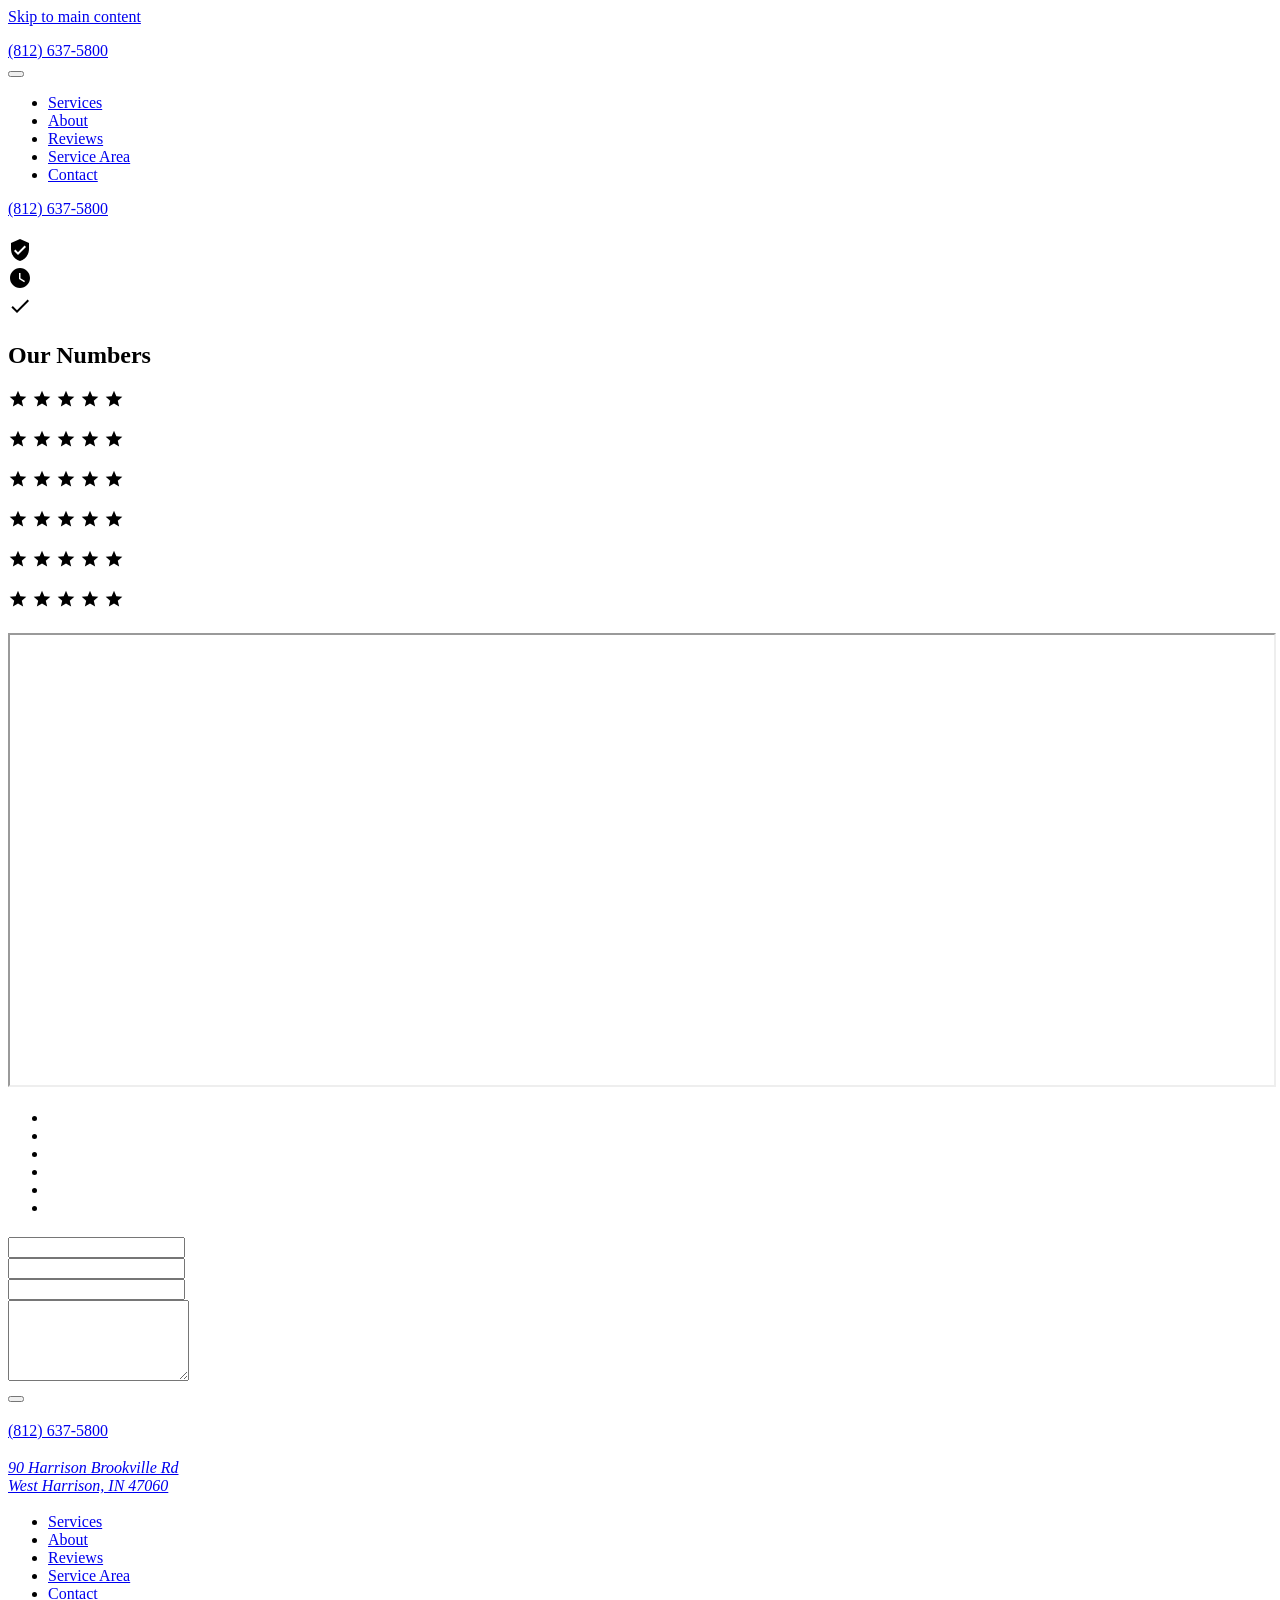
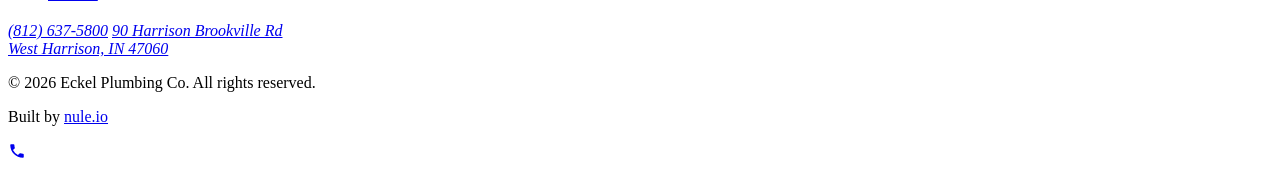
<file: structure.html>
<!DOCTYPE html>
<html lang="en">
<head>
  <meta charset="UTF-8">
  <meta name="viewport" content="width=device-width, initial-scale=1.0">
  <link rel="canonical" href="https://eckelplumbing.com/">
  <title><!-- CONTENT: page title --></title>
  <meta name="description" content="<!-- CONTENT: meta description -->">

  <!-- Open Graph -->
  <meta property="og:title" content="<!-- CONTENT: og title -->">
  <meta property="og:description" content="<!-- CONTENT: og description -->">
  <meta property="og:image" content="<!-- ASSET: og image -->">
  <meta property="og:url" content="https://eckelplumbing.com/">
  <meta property="og:type" content="website">

  <!-- Twitter Card -->
  <meta name="twitter:card" content="summary_large_image">
  <meta name="twitter:title" content="<!-- CONTENT: twitter title -->">
  <meta name="twitter:description" content="<!-- CONTENT: twitter description -->">
  <meta name="twitter:image" content="<!-- ASSET: twitter image -->">

  <!-- Schema.org JSON-LD -->
  <script type="application/ld+json">
  {
    "@context": "https://schema.org",
    "@type": "Plumber",
    "name": "Eckel Plumbing Co",
    "url": "https://eckelplumbing.com/",
    "telephone": "(812) 637-5800",
    "address": {
      "@type": "PostalAddress",
      "streetAddress": "90 Harrison Brookville Rd",
      "addressLocality": "West Harrison",
      "addressRegion": "IN",
      "postalCode": "47060",
      "addressCountry": "US"
    },
    "openingHoursSpecification": [
      {
        "@type": "OpeningHoursSpecification",
        "dayOfWeek": ["Monday", "Tuesday", "Wednesday", "Thursday", "Friday", "Saturday", "Sunday"],
        "opens": "07:30",
        "closes": "18:30"
      }
    ],
    "aggregateRating": {
      "@type": "AggregateRating",
      "ratingValue": "4.5",
      "reviewCount": "28"
    }
  }
  </script>
</head>
<body>
  <a href="#main-content" class="skip-link">Skip to main content</a>

  <!-- Emergency Top Banner -->
  <div class="emergency-banner" aria-label="24/7 Emergency Service">
    <div class="container emergency-banner__container">
      <p class="emergency-banner__text"><!-- CONTENT: emergency banner text --></p>
      <a href="tel:+18126375800" class="emergency-banner__phone" aria-label="Call for emergency service">(812) 637-5800</a>
    </div>
  </div>

  <!-- Navigation -->
  <nav aria-label="Main navigation">
    <div class="container nav__container">
      <a href="/" class="nav__logo" aria-label="Eckel Plumbing Co homepage">
        <!-- ASSET: business logo -->
      </a>
      <button class="nav__toggle" aria-controls="nav-menu" aria-expanded="false" aria-label="Open navigation menu">
        <span class="nav__toggle-bar" aria-hidden="true"></span>
        <span class="nav__toggle-bar" aria-hidden="true"></span>
        <span class="nav__toggle-bar" aria-hidden="true"></span>
      </button>
      <ul id="nav-menu" class="nav__links" role="list">
        <li><a href="#services">Services</a></li>
        <li><a href="#about">About</a></li>
        <li><a href="#reviews">Reviews</a></li>
        <li><a href="#service-area">Service Area</a></li>
        <li><a href="#contact">Contact</a></li>
      </ul>
      <a href="tel:+18126375800" class="btn btn--primary nav__cta" aria-label="Call Eckel Plumbing Co">(812) 637-5800</a>
    </div>
  </nav>

  <main id="main-content">

    <!-- Hero -->
    <section class="hero" id="hero" aria-labelledby="hero-heading">
      <div class="container hero__container">
        <div class="hero__content">
          <h1 id="hero-heading"><!-- CONTENT: hero headline --></h1>
          <p class="hero__subheading"><!-- CONTENT: hero subheadline --></p>
          <div class="hero__ctas">
            <a href="#contact" class="btn btn--secondary btn--large" aria-label="Request plumbing service"><!-- CONTENT: hero secondary CTA label --></a>
          </div>
          <div class="hero__trust-badges">
            <div class="trust-badge" aria-label="Licensed and Insured">
              <svg aria-hidden="true" focusable="false" class="trust-badge__icon" width="24" height="24" viewBox="0 0 24 24" fill="currentColor"><path d="M12 1L3 5v6c0 5.55 3.84 10.74 9 12 5.16-1.26 9-6.45 9-12V5l-9-4zm-2 16l-4-4 1.41-1.41L10 14.17l6.59-6.59L18 9l-8 8z"/></svg>
              <span><!-- CONTENT: trust badge 1 text --></span>
            </div>
            <div class="trust-badge" aria-label="Years of experience">
              <svg aria-hidden="true" focusable="false" class="trust-badge__icon" width="24" height="24" viewBox="0 0 24 24" fill="currentColor"><path d="M12 2C6.5 2 2 6.5 2 12s4.5 10 10 10 10-4.5 10-10S17.5 2 12 2zm4.2 14.2L11 13V7h1.5v5.2l4.5 2.7-.8 1.3z"/></svg>
              <span><!-- CONTENT: trust badge 2 text --></span>
            </div>
            <div class="trust-badge" aria-label="Service promise">
              <svg aria-hidden="true" focusable="false" class="trust-badge__icon" width="24" height="24" viewBox="0 0 24 24" fill="currentColor"><path d="M9 16.2L4.8 12l-1.4 1.4L9 19 21 7l-1.4-1.4L9 16.2z"/></svg>
              <span><!-- CONTENT: trust badge 3 text --></span>
            </div>
          </div>
        </div>
        <div class="hero__image" aria-hidden="true">
          <!-- ASSET: hero background image - plumber or branded van -->
        </div>
      </div>
    </section>

    <!-- Stats -->
    <section id="stats" aria-labelledby="stats-heading">
      <div class="container stats__container">
        <h2 id="stats-heading" class="visually-hidden">Our Numbers</h2>
        <div class="stats-grid">
          <div class="stat-card">
            <p class="stat-card__number"><!-- CONTENT: stat 1 number --></p>
            <p class="stat-card__label"><!-- CONTENT: stat 1 label --></p>
          </div>
          <div class="stat-card">
            <p class="stat-card__number"><!-- CONTENT: stat 2 number --></p>
            <p class="stat-card__label"><!-- CONTENT: stat 2 label --></p>
          </div>
          <div class="stat-card">
            <p class="stat-card__number"><!-- CONTENT: stat 3 number --></p>
            <p class="stat-card__label"><!-- CONTENT: stat 3 label --></p>
          </div>
          <div class="stat-card">
            <p class="stat-card__number"><!-- CONTENT: stat 4 number --></p>
            <p class="stat-card__label"><!-- CONTENT: stat 4 label --></p>
          </div>
        </div>
      </div>
    </section>

    <!-- Services -->
    <section id="services" aria-labelledby="services-heading">
      <div class="container">
        <h2 id="services-heading"><!-- CONTENT: services section headline --></h2>
        <p class="section-subtitle"><!-- CONTENT: services section subheadline --></p>
        <div class="services-grid">

          <article class="service-card" aria-label="Toilet repair and installation">
            <div class="service-card__icon" aria-hidden="true"><!-- ASSET: service icon for toilet repair --></div>
            <h3><!-- CONTENT: toilet repair service card title --></h3>
            <p><!-- CONTENT: toilet repair service card description --></p>
          </article>

          <article class="service-card" aria-label="Drain cleaning">
            <div class="service-card__icon" aria-hidden="true"><!-- ASSET: service icon for drain cleaning --></div>
            <h3><!-- CONTENT: drain cleaning service card title --></h3>
            <p><!-- CONTENT: drain cleaning service card description --></p>
          </article>

          <article class="service-card" aria-label="Pipe repair">
            <div class="service-card__icon" aria-hidden="true"><!-- ASSET: service icon for pipe repair --></div>
            <h3><!-- CONTENT: pipe repair service card title --></h3>
            <p><!-- CONTENT: pipe repair service card description --></p>
          </article>

          <article class="service-card" aria-label="Gas line service">
            <div class="service-card__icon" aria-hidden="true"><!-- ASSET: service icon for gas line service --></div>
            <h3><!-- CONTENT: gas line service card title --></h3>
            <p><!-- CONTENT: gas line service card description --></p>
          </article>

          <article class="service-card" aria-label="Faucets and fixtures">
            <div class="service-card__icon" aria-hidden="true"><!-- ASSET: service icon for faucets and fixtures --></div>
            <h3><!-- CONTENT: faucets and fixtures service card title --></h3>
            <p><!-- CONTENT: faucets and fixtures service card description --></p>
          </article>

          <article class="service-card" aria-label="ADA bathroom renovations">
            <div class="service-card__icon" aria-hidden="true"><!-- ASSET: service icon for ADA bathroom renovations --></div>
            <h3><!-- CONTENT: ADA bathroom renovations service card title --></h3>
            <p><!-- CONTENT: ADA bathroom renovations service card description --></p>
          </article>

        </div>
      </div>
    </section>

    <!-- About/Team -->
    <section id="about" aria-labelledby="about-heading">
      <div class="container about__container">
        <div class="about__content">
          <h2 id="about-heading"><!-- CONTENT: about section headline --></h2>
          <p><!-- CONTENT: about section paragraph 1 --></p>
          <p><!-- CONTENT: about section paragraph 2 --></p>
        </div>
        <div class="about__image">
          <!-- ASSET: owner or team photo -->
        </div>
      </div>
    </section>

    <!-- Reviews/Testimonials -->
    <section id="reviews" aria-labelledby="reviews-heading">
      <div class="container">
        <h2 id="reviews-heading"><!-- CONTENT: reviews section headline --></h2>
        <p class="section-subtitle"><!-- CONTENT: reviews section subheadline --></p>
        <div class="reviews-grid">

          <article class="review-card">
            <div class="review-card__rating" aria-label="5 star rating">
              <svg aria-hidden="true" focusable="false" width="20" height="20" viewBox="0 0 24 24" fill="currentColor"><path d="M12 17.27L18.18 21l-1.64-7.03L22 9.24l-7.19-.61L12 2 9.19 8.63 2 9.24l5.46 4.73L5.82 21z"/></svg>
              <svg aria-hidden="true" focusable="false" width="20" height="20" viewBox="0 0 24 24" fill="currentColor"><path d="M12 17.27L18.18 21l-1.64-7.03L22 9.24l-7.19-.61L12 2 9.19 8.63 2 9.24l5.46 4.73L5.82 21z"/></svg>
              <svg aria-hidden="true" focusable="false" width="20" height="20" viewBox="0 0 24 24" fill="currentColor"><path d="M12 17.27L18.18 21l-1.64-7.03L22 9.24l-7.19-.61L12 2 9.19 8.63 2 9.24l5.46 4.73L5.82 21z"/></svg>
              <svg aria-hidden="true" focusable="false" width="20" height="20" viewBox="0 0 24 24" fill="currentColor"><path d="M12 17.27L18.18 21l-1.64-7.03L22 9.24l-7.19-.61L12 2 9.19 8.63 2 9.24l5.46 4.73L5.82 21z"/></svg>
              <svg aria-hidden="true" focusable="false" width="20" height="20" viewBox="0 0 24 24" fill="currentColor"><path d="M12 17.27L18.18 21l-1.64-7.03L22 9.24l-7.19-.61L12 2 9.19 8.63 2 9.24l5.46 4.73L5.82 21z"/></svg>
            </div>
            <p class="review-card__text"><!-- CONTENT: review 1 text --></p>
            <p class="review-card__author"><!-- CONTENT: review 1 author name --></p>
            <p class="review-card__date"><!-- CONTENT: review 1 date --></p>
          </article>

          <article class="review-card">
            <div class="review-card__rating" aria-label="5 star rating">
              <svg aria-hidden="true" focusable="false" width="20" height="20" viewBox="0 0 24 24" fill="currentColor"><path d="M12 17.27L18.18 21l-1.64-7.03L22 9.24l-7.19-.61L12 2 9.19 8.63 2 9.24l5.46 4.73L5.82 21z"/></svg>
              <svg aria-hidden="true" focusable="false" width="20" height="20" viewBox="0 0 24 24" fill="currentColor"><path d="M12 17.27L18.18 21l-1.64-7.03L22 9.24l-7.19-.61L12 2 9.19 8.63 2 9.24l5.46 4.73L5.82 21z"/></svg>
              <svg aria-hidden="true" focusable="false" width="20" height="20" viewBox="0 0 24 24" fill="currentColor"><path d="M12 17.27L18.18 21l-1.64-7.03L22 9.24l-7.19-.61L12 2 9.19 8.63 2 9.24l5.46 4.73L5.82 21z"/></svg>
              <svg aria-hidden="true" focusable="false" width="20" height="20" viewBox="0 0 24 24" fill="currentColor"><path d="M12 17.27L18.18 21l-1.64-7.03L22 9.24l-7.19-.61L12 2 9.19 8.63 2 9.24l5.46 4.73L5.82 21z"/></svg>
              <svg aria-hidden="true" focusable="false" width="20" height="20" viewBox="0 0 24 24" fill="currentColor"><path d="M12 17.27L18.18 21l-1.64-7.03L22 9.24l-7.19-.61L12 2 9.19 8.63 2 9.24l5.46 4.73L5.82 21z"/></svg>
            </div>
            <p class="review-card__text"><!-- CONTENT: review 2 text --></p>
            <p class="review-card__author"><!-- CONTENT: review 2 author name --></p>
            <p class="review-card__date"><!-- CONTENT: review 2 date --></p>
          </article>

          <article class="review-card">
            <div class="review-card__rating" aria-label="5 star rating">
              <svg aria-hidden="true" focusable="false" width="20" height="20" viewBox="0 0 24 24" fill="currentColor"><path d="M12 17.27L18.18 21l-1.64-7.03L22 9.24l-7.19-.61L12 2 9.19 8.63 2 9.24l5.46 4.73L5.82 21z"/></svg>
              <svg aria-hidden="true" focusable="false" width="20" height="20" viewBox="0 0 24 24" fill="currentColor"><path d="M12 17.27L18.18 21l-1.64-7.03L22 9.24l-7.19-.61L12 2 9.19 8.63 2 9.24l5.46 4.73L5.82 21z"/></svg>
              <svg aria-hidden="true" focusable="false" width="20" height="20" viewBox="0 0 24 24" fill="currentColor"><path d="M12 17.27L18.18 21l-1.64-7.03L22 9.24l-7.19-.61L12 2 9.19 8.63 2 9.24l5.46 4.73L5.82 21z"/></svg>
              <svg aria-hidden="true" focusable="false" width="20" height="20" viewBox="0 0 24 24" fill="currentColor"><path d="M12 17.27L18.18 21l-1.64-7.03L22 9.24l-7.19-.61L12 2 9.19 8.63 2 9.24l5.46 4.73L5.82 21z"/></svg>
              <svg aria-hidden="true" focusable="false" width="20" height="20" viewBox="0 0 24 24" fill="currentColor"><path d="M12 17.27L18.18 21l-1.64-7.03L22 9.24l-7.19-.61L12 2 9.19 8.63 2 9.24l5.46 4.73L5.82 21z"/></svg>
            </div>
            <p class="review-card__text"><!-- CONTENT: review 3 text --></p>
            <p class="review-card__author"><!-- CONTENT: review 3 author name --></p>
            <p class="review-card__date"><!-- CONTENT: review 3 date --></p>
          </article>

          <article class="review-card">
            <div class="review-card__rating" aria-label="5 star rating">
              <svg aria-hidden="true" focusable="false" width="20" height="20" viewBox="0 0 24 24" fill="currentColor"><path d="M12 17.27L18.18 21l-1.64-7.03L22 9.24l-7.19-.61L12 2 9.19 8.63 2 9.24l5.46 4.73L5.82 21z"/></svg>
              <svg aria-hidden="true" focusable="false" width="20" height="20" viewBox="0 0 24 24" fill="currentColor"><path d="M12 17.27L18.18 21l-1.64-7.03L22 9.24l-7.19-.61L12 2 9.19 8.63 2 9.24l5.46 4.73L5.82 21z"/></svg>
              <svg aria-hidden="true" focusable="false" width="20" height="20" viewBox="0 0 24 24" fill="currentColor"><path d="M12 17.27L18.18 21l-1.64-7.03L22 9.24l-7.19-.61L12 2 9.19 8.63 2 9.24l5.46 4.73L5.82 21z"/></svg>
              <svg aria-hidden="true" focusable="false" width="20" height="20" viewBox="0 0 24 24" fill="currentColor"><path d="M12 17.27L18.18 21l-1.64-7.03L22 9.24l-7.19-.61L12 2 9.19 8.63 2 9.24l5.46 4.73L5.82 21z"/></svg>
              <svg aria-hidden="true" focusable="false" width="20" height="20" viewBox="0 0 24 24" fill="currentColor"><path d="M12 17.27L18.18 21l-1.64-7.03L22 9.24l-7.19-.61L12 2 9.19 8.63 2 9.24l5.46 4.73L5.82 21z"/></svg>
            </div>
            <p class="review-card__text"><!-- CONTENT: review 4 text --></p>
            <p class="review-card__author"><!-- CONTENT: review 4 author name --></p>
            <p class="review-card__date"><!-- CONTENT: review 4 date --></p>
          </article>

          <article class="review-card">
            <div class="review-card__rating" aria-label="5 star rating">
              <svg aria-hidden="true" focusable="false" width="20" height="20" viewBox="0 0 24 24" fill="currentColor"><path d="M12 17.27L18.18 21l-1.64-7.03L22 9.24l-7.19-.61L12 2 9.19 8.63 2 9.24l5.46 4.73L5.82 21z"/></svg>
              <svg aria-hidden="true" focusable="false" width="20" height="20" viewBox="0 0 24 24" fill="currentColor"><path d="M12 17.27L18.18 21l-1.64-7.03L22 9.24l-7.19-.61L12 2 9.19 8.63 2 9.24l5.46 4.73L5.82 21z"/></svg>
              <svg aria-hidden="true" focusable="false" width="20" height="20" viewBox="0 0 24 24" fill="currentColor"><path d="M12 17.27L18.18 21l-1.64-7.03L22 9.24l-7.19-.61L12 2 9.19 8.63 2 9.24l5.46 4.73L5.82 21z"/></svg>
              <svg aria-hidden="true" focusable="false" width="20" height="20" viewBox="0 0 24 24" fill="currentColor"><path d="M12 17.27L18.18 21l-1.64-7.03L22 9.24l-7.19-.61L12 2 9.19 8.63 2 9.24l5.46 4.73L5.82 21z"/></svg>
              <svg aria-hidden="true" focusable="false" width="20" height="20" viewBox="0 0 24 24" fill="currentColor"><path d="M12 17.27L18.18 21l-1.64-7.03L22 9.24l-7.19-.61L12 2 9.19 8.63 2 9.24l5.46 4.73L5.82 21z"/></svg>
            </div>
            <p class="review-card__text"><!-- CONTENT: review 5 text --></p>
            <p class="review-card__author"><!-- CONTENT: review 5 author name --></p>
            <p class="review-card__date"><!-- CONTENT: review 5 date --></p>
          </article>

          <article class="review-card">
            <div class="review-card__rating" aria-label="5 star rating">
              <svg aria-hidden="true" focusable="false" width="20" height="20" viewBox="0 0 24 24" fill="currentColor"><path d="M12 17.27L18.18 21l-1.64-7.03L22 9.24l-7.19-.61L12 2 9.19 8.63 2 9.24l5.46 4.73L5.82 21z"/></svg>
              <svg aria-hidden="true" focusable="false" width="20" height="20" viewBox="0 0 24 24" fill="currentColor"><path d="M12 17.27L18.18 21l-1.64-7.03L22 9.24l-7.19-.61L12 2 9.19 8.63 2 9.24l5.46 4.73L5.82 21z"/></svg>
              <svg aria-hidden="true" focusable="false" width="20" height="20" viewBox="0 0 24 24" fill="currentColor"><path d="M12 17.27L18.18 21l-1.64-7.03L22 9.24l-7.19-.61L12 2 9.19 8.63 2 9.24l5.46 4.73L5.82 21z"/></svg>
              <svg aria-hidden="true" focusable="false" width="20" height="20" viewBox="0 0 24 24" fill="currentColor"><path d="M12 17.27L18.18 21l-1.64-7.03L22 9.24l-7.19-.61L12 2 9.19 8.63 2 9.24l5.46 4.73L5.82 21z"/></svg>
              <svg aria-hidden="true" focusable="false" width="20" height="20" viewBox="0 0 24 24" fill="currentColor"><path d="M12 17.27L18.18 21l-1.64-7.03L22 9.24l-7.19-.61L12 2 9.19 8.63 2 9.24l5.46 4.73L5.82 21z"/></svg>
            </div>
            <p class="review-card__text"><!-- CONTENT: review 6 text --></p>
            <p class="review-card__author"><!-- CONTENT: review 6 author name --></p>
            <p class="review-card__date"><!-- CONTENT: review 6 date --></p>
          </article>

        </div>
      </div>
    </section>

    <!-- Service Area -->
    <section id="service-area" aria-labelledby="service-area-heading">
      <div class="container">
        <h2 id="service-area-heading"><!-- CONTENT: service area section headline --></h2>
        <p class="section-subtitle"><!-- CONTENT: service area section subheadline --></p>
        <div class="service-area__content">
          <div class="map-embed" aria-label="Eckel Plumbing Co location on Google Maps">
            <iframe
              src="https://www.google.com/maps/embed/v1/place?key=<!-- ASSET: Google Maps API key -->&q=Eckel+Plumbing+90+Harrison+Brookville+West+Harrison+IN"
              width="100%"
              height="450"
              allowfullscreen=""
              loading="lazy"
              referrerpolicy="no-referrer-when-downgrade"
              title="Map showing Eckel Plumbing Co location"
              aria-label="Interactive map of Eckel Plumbing Co"
            ></iframe>
          </div>
          <div class="service-area__cities">
            <h3><!-- CONTENT: service area cities heading --></h3>
            <ul class="cities-grid" role="list">
              <li><!-- CONTENT: city 1 --></li>
              <li><!-- CONTENT: city 2 --></li>
              <li><!-- CONTENT: city 3 --></li>
              <li><!-- CONTENT: city 4 --></li>
              <li><!-- CONTENT: city 5 --></li>
              <li><!-- CONTENT: city 6 --></li>
            </ul>
          </div>
        </div>
      </div>
    </section>

    <!-- Contact/CTA -->
    <section id="contact" aria-labelledby="contact-heading">
      <div class="container">
        <h2 id="contact-heading"><!-- CONTENT: contact section headline --></h2>
        <p class="section-subtitle"><!-- CONTENT: contact section subheadline --></p>
        <div class="contact__content">
          <form class="contact-form" novalidate aria-label="Contact form">
            <div class="form-group">
              <label for="name"><!-- CONTENT: name field label --></label>
              <input type="text" id="name" name="name" class="form-input" autocomplete="name" required aria-required="true" aria-describedby="name-error">
              <span id="name-error" class="form-error" role="alert" aria-live="polite"></span>
            </div>
            <div class="form-group">
              <label for="email"><!-- CONTENT: email field label --></label>
              <input type="email" id="email" name="email" class="form-input" autocomplete="email" required aria-required="true" aria-describedby="email-error">
              <span id="email-error" class="form-error" role="alert" aria-live="polite"></span>
            </div>
            <div class="form-group">
              <label for="phone"><!-- CONTENT: phone field label --></label>
              <input type="tel" id="phone" name="phone" class="form-input" autocomplete="tel" required aria-required="true" aria-describedby="phone-error">
              <span id="phone-error" class="form-error" role="alert" aria-live="polite"></span>
            </div>
            <div class="form-group">
              <label for="message"><!-- CONTENT: message field label --></label>
              <textarea id="message" name="message" class="form-input" rows="5" required aria-required="true" aria-describedby="message-error"></textarea>
              <span id="message-error" class="form-error" role="alert" aria-live="polite"></span>
            </div>
            <button type="submit" class="btn btn--primary btn--full-width" aria-label="Submit contact form"><!-- CONTENT: form submit button label --></button>
          </form>
          <div class="contact__info">
            <div class="contact__info-item">
              <h3><!-- CONTENT: phone info heading --></h3>
              <a href="tel:+18126375800" class="contact__phone" aria-label="Call Eckel Plumbing Co">(812) 637-5800</a>
            </div>
            <div class="contact__info-item">
              <h3><!-- CONTENT: hours info heading --></h3>
              <p><!-- CONTENT: business hours --></p>
            </div>
            <div class="contact__info-item">
              <h3><!-- CONTENT: address info heading --></h3>
              <address>
                <a href="https://www.google.com/maps/search/Eckel+Plumbing+90+Harrison+Brookville+West+Harrison+IN" rel="noopener noreferrer" target="_blank" aria-label="Get directions to Eckel Plumbing Co">90 Harrison Brookville Rd<br>West Harrison, IN 47060</a>
              </address>
            </div>
          </div>
        </div>
      </div>
    </section>

  </main>

  <!-- Footer -->
  <footer aria-label="Site footer">
    <div class="container footer__container">
      <div class="footer__brand">
        <a href="/" aria-label="Eckel Plumbing Co homepage"><!-- ASSET: footer logo --></a>
        <p class="footer__tagline"><!-- CONTENT: footer tagline --></p>
        <p class="footer__license"><!-- CONTENT: license number --></p>
      </div>
      <nav class="footer__nav" aria-label="Footer navigation">
        <h3><!-- CONTENT: footer nav heading --></h3>
        <ul role="list">
          <li><a href="#services">Services</a></li>
          <li><a href="#about">About</a></li>
          <li><a href="#reviews">Reviews</a></li>
          <li><a href="#service-area">Service Area</a></li>
          <li><a href="#contact">Contact</a></li>
        </ul>
      </nav>
      <div class="footer__contact">
        <h3><!-- CONTENT: footer contact heading --></h3>
        <address>
          <a href="tel:+18126375800" aria-label="Call Eckel Plumbing Co">(812) 637-5800</a>
          <a href="https://www.google.com/maps/search/Eckel+Plumbing+90+Harrison+Brookville+West+Harrison+IN" rel="noopener noreferrer" target="_blank" aria-label="Get directions to Eckel Plumbing Co">90 Harrison Brookville Rd<br>West Harrison, IN 47060</a>
        </address>
        <p class="footer__hours"><!-- CONTENT: footer hours --></p>
      </div>
      <div class="footer__bottom">
        <p>&copy; 2026 Eckel Plumbing Co. All rights reserved.</p>
        <p class="footer__credit">Built by <a href="https://nule.io" rel="noopener noreferrer" target="_blank">nule.io</a></p>
      </div>
    </div>
  </footer>

  <!-- Sticky Bottom CTA Bar -->
  <div class="sticky-cta" aria-label="Call us now">
    <a href="tel:+18126375800" class="btn btn--primary sticky-cta__btn">
      <svg aria-hidden="true" focusable="false" width="18" height="18" viewBox="0 0 24 24" fill="currentColor"><path d="M6.62 10.79a15.053 15.053 0 006.59 6.59l2.2-2.2c.27-.27.67-.36 1.02-.25 1.12.37 2.33.57 3.57.57.55 0 1 .45 1 1V20c0 .55-.45 1-1 1C10.61 21 3 13.39 3 4c0-.55.45-1 1-1h3.5c.55 0 1 .45 1 1 0 1.25.2 2.45.57 3.57.11.35.03.74-.25 1.02l-2.2 2.2z"/></svg>
      <!-- CONTENT: sticky CTA button label -->
    </a>
  </div>

</body>
</html>
</file>
